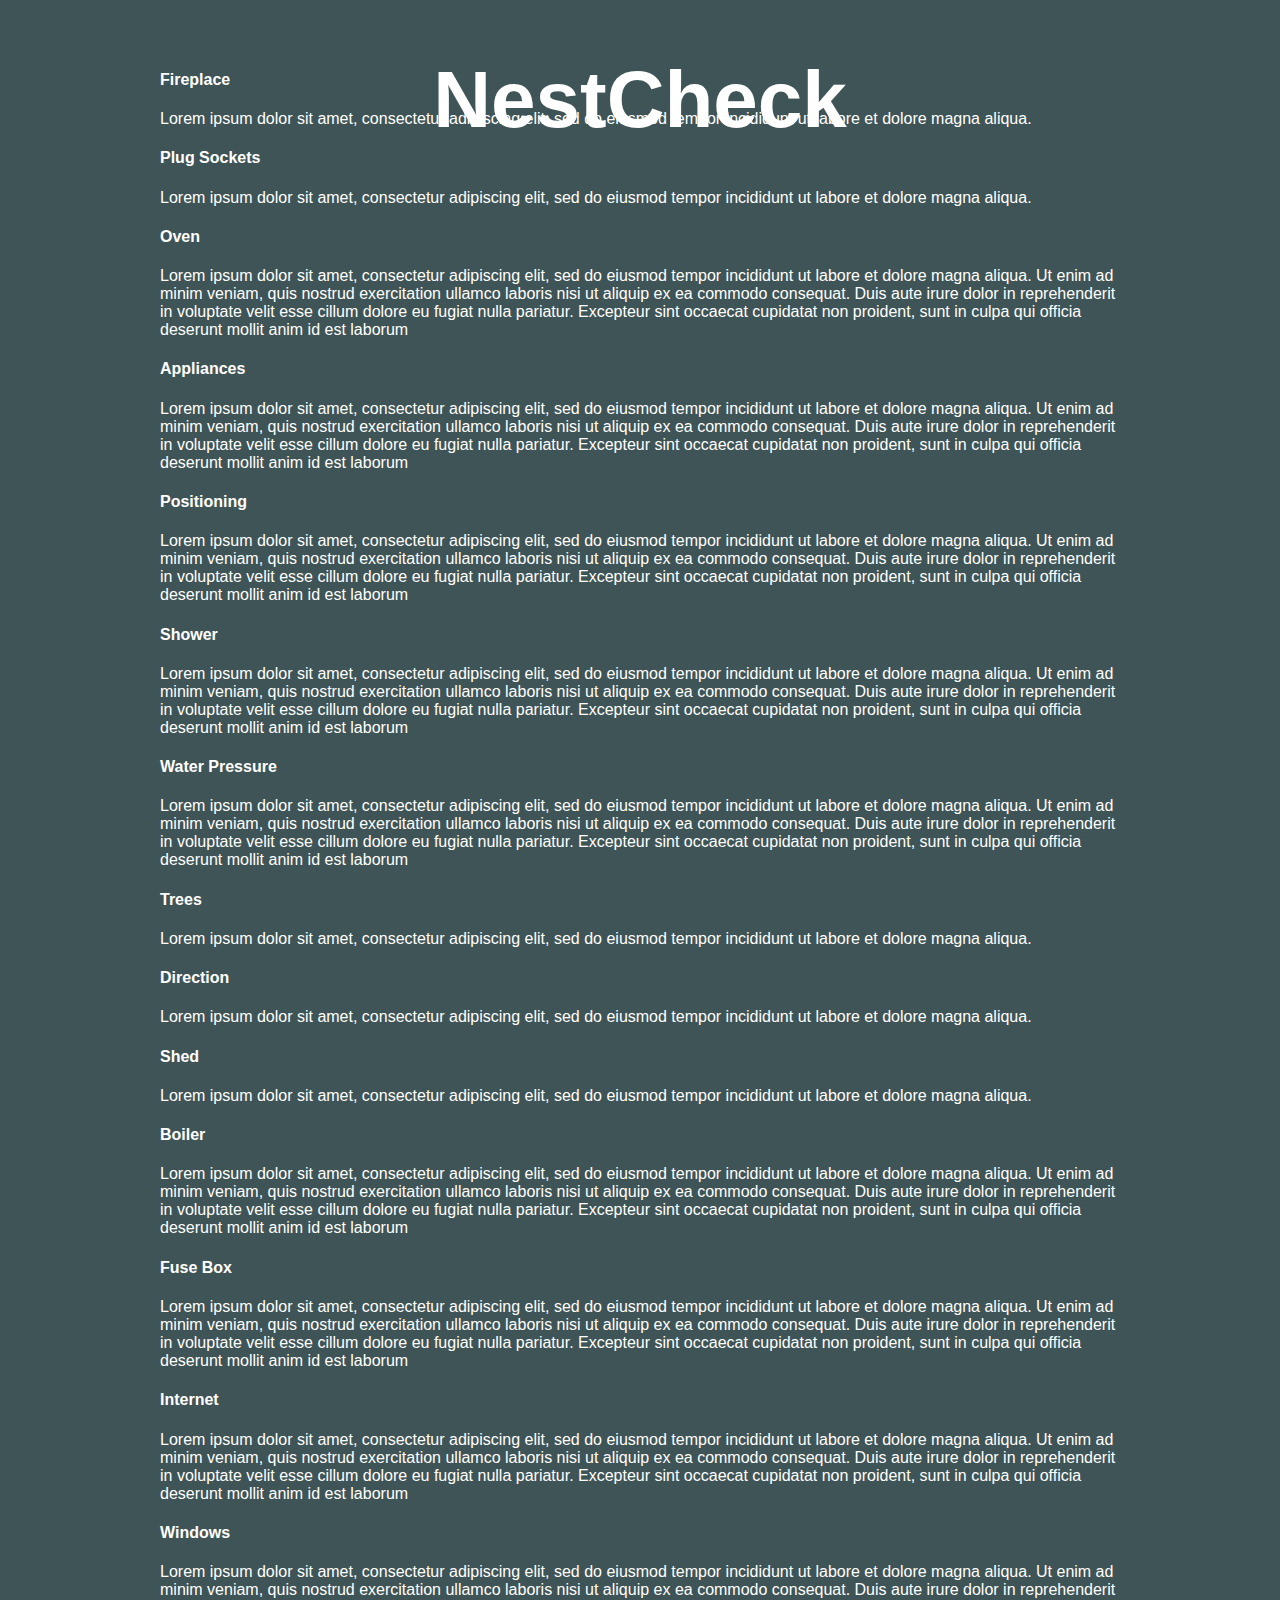
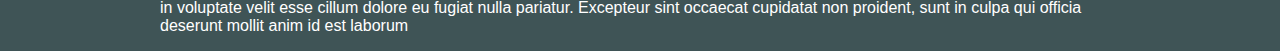
<file: descriptions.html>
<!DOCTYPE html>
<html>
  <head>
    <meta charset="utf-8">
    <title>Descriptions of sessions</title>
    <link rel="stylesheet" href="css/styling.css" />
  </head>

  <body>
    <header>
      <h1>NestCheck</h1>
    </header>

    <section id="Fireplace">
      <h4>Fireplace</h4>
      <p>Lorem ipsum dolor sit amet, consectetur adipiscing elit, sed do eiusmod tempor incididunt ut labore et dolore magna aliqua.</p>
    </section>

    <section id="Plug-Sockets">
      <h4>Plug Sockets</h4>
      <p>Lorem ipsum dolor sit amet, consectetur adipiscing elit, sed do eiusmod tempor incididunt ut labore et dolore magna aliqua.</p>
    </section>

    <section id="Oven">
      <h4>Oven</h4>
      <p>Lorem ipsum dolor sit amet, consectetur adipiscing elit, sed do eiusmod tempor incididunt ut labore et dolore magna aliqua. Ut enim ad minim veniam, quis nostrud exercitation ullamco laboris nisi ut aliquip ex ea commodo consequat. Duis aute irure dolor in reprehenderit in voluptate velit esse cillum dolore eu fugiat nulla pariatur. Excepteur sint occaecat cupidatat non proident, sunt in culpa qui officia deserunt mollit anim id est laborum</p>
    </section>

    <section id="Appliances">
      <h4>Appliances</h4>
      <p>Lorem ipsum dolor sit amet, consectetur adipiscing elit, sed do eiusmod tempor incididunt ut labore et dolore magna aliqua. Ut enim ad minim veniam, quis nostrud exercitation ullamco laboris nisi ut aliquip ex ea commodo consequat. Duis aute irure dolor in reprehenderit in voluptate velit esse cillum dolore eu fugiat nulla pariatur. Excepteur sint occaecat cupidatat non proident, sunt in culpa qui officia deserunt mollit anim id est laborum</p>
    </section>

    <section id="Positioning">
      <h4>Positioning</h4>
      <p>Lorem ipsum dolor sit amet, consectetur adipiscing elit, sed do eiusmod tempor incididunt ut labore et dolore magna aliqua. Ut enim ad minim veniam, quis nostrud exercitation ullamco laboris nisi ut aliquip ex ea commodo consequat. Duis aute irure dolor in reprehenderit in voluptate velit esse cillum dolore eu fugiat nulla pariatur. Excepteur sint occaecat cupidatat non proident, sunt in culpa qui officia deserunt mollit anim id est laborum</p>
    </section>

    <section id="Shower">
      <h4>Shower</h4>
      <p>Lorem ipsum dolor sit amet, consectetur adipiscing elit, sed do eiusmod tempor incididunt ut labore et dolore magna aliqua. Ut enim ad minim veniam, quis nostrud exercitation ullamco laboris nisi ut aliquip ex ea commodo consequat. Duis aute irure dolor in reprehenderit in voluptate velit esse cillum dolore eu fugiat nulla pariatur. Excepteur sint occaecat cupidatat non proident, sunt in culpa qui officia deserunt mollit anim id est laborum</p>
    </section>

    <section id="Water-Pressure">
      <h4>Water Pressure</h4>
      <p>Lorem ipsum dolor sit amet, consectetur adipiscing elit, sed do eiusmod tempor incididunt ut labore et dolore magna aliqua. Ut enim ad minim veniam, quis nostrud exercitation ullamco laboris nisi ut aliquip ex ea commodo consequat. Duis aute irure dolor in reprehenderit in voluptate velit esse cillum dolore eu fugiat nulla pariatur. Excepteur sint occaecat cupidatat non proident, sunt in culpa qui officia deserunt mollit anim id est laborum</p>
    </section>

    <section id="Trees">
      <h4>Trees</h4>
      <p>Lorem ipsum dolor sit amet, consectetur adipiscing elit, sed do eiusmod tempor incididunt ut labore et dolore magna aliqua.</p>
    </section>

    <section id="Direction">
      <h4>Direction</h4>
      <p>Lorem ipsum dolor sit amet, consectetur adipiscing elit, sed do eiusmod tempor incididunt ut labore et dolore magna aliqua.</p>
    </section>

    <section id="Shed">
      <h4>Shed</h4>
      <p>Lorem ipsum dolor sit amet, consectetur adipiscing elit, sed do eiusmod tempor incididunt ut labore et dolore magna aliqua.</p>
    </section>

    <section id="Boiler">
      <h4>Boiler</h4>
      <p>Lorem ipsum dolor sit amet, consectetur adipiscing elit, sed do eiusmod tempor incididunt ut labore et dolore magna aliqua. Ut enim ad minim veniam, quis nostrud exercitation ullamco laboris nisi ut aliquip ex ea commodo consequat. Duis aute irure dolor in reprehenderit in voluptate velit esse cillum dolore eu fugiat nulla pariatur. Excepteur sint occaecat cupidatat non proident, sunt in culpa qui officia deserunt mollit anim id est laborum</p>
    </section>

    <section id="Fuse-Box">
      <h4>Fuse Box</h4>
      <p>Lorem ipsum dolor sit amet, consectetur adipiscing elit, sed do eiusmod tempor incididunt ut labore et dolore magna aliqua. Ut enim ad minim veniam, quis nostrud exercitation ullamco laboris nisi ut aliquip ex ea commodo consequat. Duis aute irure dolor in reprehenderit in voluptate velit esse cillum dolore eu fugiat nulla pariatur. Excepteur sint occaecat cupidatat non proident, sunt in culpa qui officia deserunt mollit anim id est laborum</p>
    </section>

    <section id="Internet">
      <h4>Internet</h4>
      <p>Lorem ipsum dolor sit amet, consectetur adipiscing elit, sed do eiusmod tempor incididunt ut labore et dolore magna aliqua. Ut enim ad minim veniam, quis nostrud exercitation ullamco laboris nisi ut aliquip ex ea commodo consequat. Duis aute irure dolor in reprehenderit in voluptate velit esse cillum dolore eu fugiat nulla pariatur. Excepteur sint occaecat cupidatat non proident, sunt in culpa qui officia deserunt mollit anim id est laborum</p>
    </section>

    <section id="Windows">
      <h4>Windows</h4>
      <p>Lorem ipsum dolor sit amet, consectetur adipiscing elit, sed do eiusmod tempor incididunt ut labore et dolore magna aliqua. Ut enim ad minim veniam, quis nostrud exercitation ullamco laboris nisi ut aliquip ex ea commodo consequat. Duis aute irure dolor in reprehenderit in voluptate velit esse cillum dolore eu fugiat nulla pariatur. Excepteur sint occaecat cupidatat non proident, sunt in culpa qui officia deserunt mollit anim id est laborum</p>
    </section>

  </body>
</html>
</file>
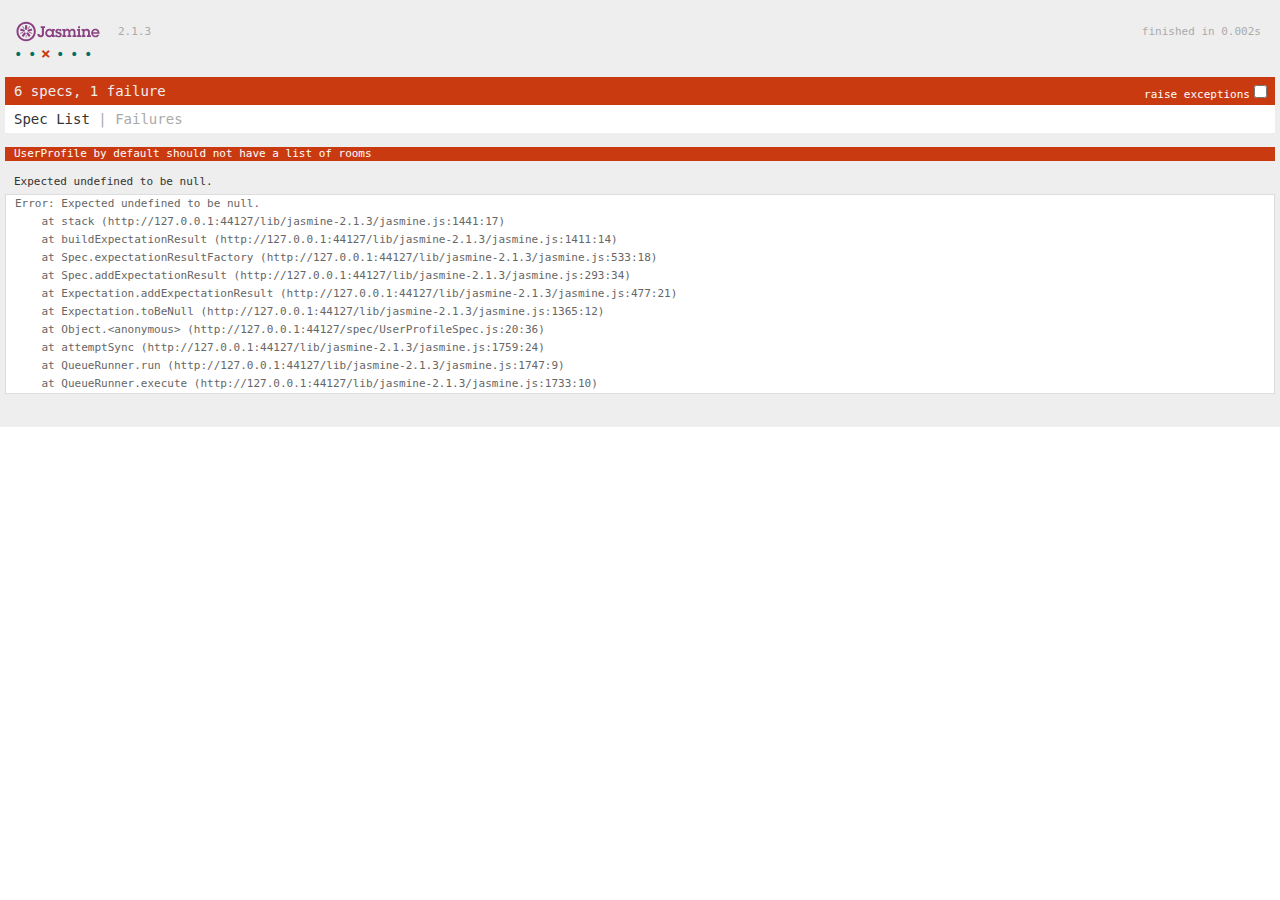
<file: SpecRunner.html>
<!DOCTYPE html>
<html>
<head>
  <meta charset="utf-8">
  <title>Jasmine Spec Runner v2.1.3</title>

  <link rel="shortcut icon" type="image/png" href="lib/jasmine-2.1.3/jasmine_favicon.png">
  <link rel="stylesheet" href="lib/jasmine-2.1.3/jasmine.css">

  <script src="lib/jasmine-2.1.3/jasmine.js"></script>
  <script src="lib/jasmine-2.1.3/jasmine-html.js"></script>
  <script src="lib/jasmine-2.1.3/boot.js"></script>

  <!-- include source files here... -->
  <script src="js/UserProfile.js"></script>

  <!-- include spec files here... -->
  <script src="spec/UserProfileSpec.js"></script>

</head>

<body>
</body>
</html>
</file>
<file: css/styling.css>
body {
  background-color: #3F5456;
  color: #FFFFFF;
  font-family: 'Open Sans', sans-serif;
  font-weight: 400;
  width: 960px;
  margin: 0px auto 0px auto;
}

h1 {
  font-weight: 700;
  text-align: center;
  font-size: 500%;
  margin-bottom: -10%;
}

h3 {
  text-align: center;
  margin-bottom: 8%;
}

h4 {
  text-align: left;
}

#line {
  text-align: center;
  font-size: 300%;
  margin-bottom: -2%;
}

#textarea {
  border: none;
  border-radius: 2%;
  font-size: 120%;
}

.submit {
  background: none;
  border: none;
  border-radius: 8%;
  background-color: #677B7D;
  color: #FFFFFF;
  font-size: 120%
}

#user {
  text-align: center;
  margin-bottom: 60%;
}

#location {
  margin-bottom: 60%;
}

#welcome {
  font-size: 300%;
}

#explore {
  margin-top: 12%;
}

#map-text {
  float: left
}

#map-canvas {
  float: right;
  height: 400px;
  width: 400px;
}

#panel {
  text-align: center;
  margin-top: -2%;
  margin-bottom: 5%;
  background-color: #3F5456;
  padding: 1%;
}

#next {
  margin-top: 10%;
  margin-left: 45%;
}

#choice {
  margin-bottom: 60%;
}

#prompt {
  margin-top: 12%;
}

#type {
  margin-left: 25%;
}

.column {
  width: 33.33%;
  float: left;
  text-align: left;
  margin-bottom: 60%;
}

ul {
  line-height: 400%;
  font-size: 110%;
  list-style: none;
}

#room {
  font-weight: 700;
  text-transform: uppercase;
}

a:link {
  color: #FFFFFF;
  text-decoration: none;
}

a:visited {
  color: #FFFFFF;
  text-decoration: none;
}

a:hover {
  color:  #999999;
}

#details {
  padding-top: 5%;
}

a.current {
  color: #FF4719;
}
</file>
<file: lib/jasmine-2.1.3/jasmine.css>
body { overflow-y: scroll; }

.jasmine_html-reporter { background-color: #eeeeee; padding: 5px; margin: -8px; font-size: 11px; font-family: Monaco, "Lucida Console", monospace; line-height: 14px; color: #333333; }
.jasmine_html-reporter a { text-decoration: none; }
.jasmine_html-reporter a:hover { text-decoration: underline; }
.jasmine_html-reporter p, .jasmine_html-reporter h1, .jasmine_html-reporter h2, .jasmine_html-reporter h3, .jasmine_html-reporter h4, .jasmine_html-reporter h5, .jasmine_html-reporter h6 { margin: 0; line-height: 14px; }
.jasmine_html-reporter .banner, .jasmine_html-reporter .symbol-summary, .jasmine_html-reporter .summary, .jasmine_html-reporter .result-message, .jasmine_html-reporter .spec .description, .jasmine_html-reporter .spec-detail .description, .jasmine_html-reporter .alert .bar, .jasmine_html-reporter .stack-trace { padding-left: 9px; padding-right: 9px; }
.jasmine_html-reporter .banner { position: relative; }
.jasmine_html-reporter .banner .title { background: url('[data-uri]') no-repeat; background: url('[data-uri]') no-repeat, none; -webkit-background-size: 100%; -moz-background-size: 100%; -o-background-size: 100%; background-size: 100%; display: block; float: left; width: 90px; height: 25px; }
.jasmine_html-reporter .banner .version { margin-left: 14px; position: relative; top: 6px; }
.jasmine_html-reporter .banner .duration { position: absolute; right: 14px; top: 6px; }
.jasmine_html-reporter #jasmine_content { position: fixed; right: 100%; }
.jasmine_html-reporter .version { color: #aaaaaa; }
.jasmine_html-reporter .banner { margin-top: 14px; }
.jasmine_html-reporter .duration { color: #aaaaaa; float: right; }
.jasmine_html-reporter .symbol-summary { overflow: hidden; *zoom: 1; margin: 14px 0; }
.jasmine_html-reporter .symbol-summary li { display: inline-block; height: 8px; width: 14px; font-size: 16px; }
.jasmine_html-reporter .symbol-summary li.passed { font-size: 14px; }
.jasmine_html-reporter .symbol-summary li.passed:before { color: #007069; content: "\02022"; }
.jasmine_html-reporter .symbol-summary li.failed { line-height: 9px; }
.jasmine_html-reporter .symbol-summary li.failed:before { color: #ca3a11; content: "\d7"; font-weight: bold; margin-left: -1px; }
.jasmine_html-reporter .symbol-summary li.disabled { font-size: 14px; }
.jasmine_html-reporter .symbol-summary li.disabled:before { color: #bababa; content: "\02022"; }
.jasmine_html-reporter .symbol-summary li.pending { line-height: 17px; }
.jasmine_html-reporter .symbol-summary li.pending:before { color: #ba9d37; content: "*"; }
.jasmine_html-reporter .symbol-summary li.empty { font-size: 14px; }
.jasmine_html-reporter .symbol-summary li.empty:before { color: #ba9d37; content: "\02022"; }
.jasmine_html-reporter .exceptions { color: #fff; float: right; margin-top: 5px; margin-right: 5px; }
.jasmine_html-reporter .bar { line-height: 28px; font-size: 14px; display: block; color: #eee; }
.jasmine_html-reporter .bar.failed { background-color: #ca3a11; }
.jasmine_html-reporter .bar.passed { background-color: #007069; }
.jasmine_html-reporter .bar.skipped { background-color: #bababa; }
.jasmine_html-reporter .bar.errored { background-color: #ca3a11; }
.jasmine_html-reporter .bar.menu { background-color: #fff; color: #aaaaaa; }
.jasmine_html-reporter .bar.menu a { color: #333333; }
.jasmine_html-reporter .bar a { color: white; }
.jasmine_html-reporter.spec-list .bar.menu.failure-list, .jasmine_html-reporter.spec-list .results .failures { display: none; }
.jasmine_html-reporter.failure-list .bar.menu.spec-list, .jasmine_html-reporter.failure-list .summary { display: none; }
.jasmine_html-reporter .running-alert { background-color: #666666; }
.jasmine_html-reporter .results { margin-top: 14px; }
.jasmine_html-reporter.showDetails .summaryMenuItem { font-weight: normal; text-decoration: inherit; }
.jasmine_html-reporter.showDetails .summaryMenuItem:hover { text-decoration: underline; }
.jasmine_html-reporter.showDetails .detailsMenuItem { font-weight: bold; text-decoration: underline; }
.jasmine_html-reporter.showDetails .summary { display: none; }
.jasmine_html-reporter.showDetails #details { display: block; }
.jasmine_html-reporter .summaryMenuItem { font-weight: bold; text-decoration: underline; }
.jasmine_html-reporter .summary { margin-top: 14px; }
.jasmine_html-reporter .summary ul { list-style-type: none; margin-left: 14px; padding-top: 0; padding-left: 0; }
.jasmine_html-reporter .summary ul.suite { margin-top: 7px; margin-bottom: 7px; }
.jasmine_html-reporter .summary li.passed a { color: #007069; }
.jasmine_html-reporter .summary li.failed a { color: #ca3a11; }
.jasmine_html-reporter .summary li.empty a { color: #ba9d37; }
.jasmine_html-reporter .summary li.pending a { color: #ba9d37; }
.jasmine_html-reporter .description + .suite { margin-top: 0; }
.jasmine_html-reporter .suite { margin-top: 14px; }
.jasmine_html-reporter .suite a { color: #333333; }
.jasmine_html-reporter .failures .spec-detail { margin-bottom: 28px; }
.jasmine_html-reporter .failures .spec-detail .description { background-color: #ca3a11; }
.jasmine_html-reporter .failures .spec-detail .description a { color: white; }
.jasmine_html-reporter .result-message { padding-top: 14px; color: #333333; white-space: pre; }
.jasmine_html-reporter .result-message span.result { display: block; }
.jasmine_html-reporter .stack-trace { margin: 5px 0 0 0; max-height: 224px; overflow: auto; line-height: 18px; color: #666666; border: 1px solid #ddd; background: white; white-space: pre; }
</file>
